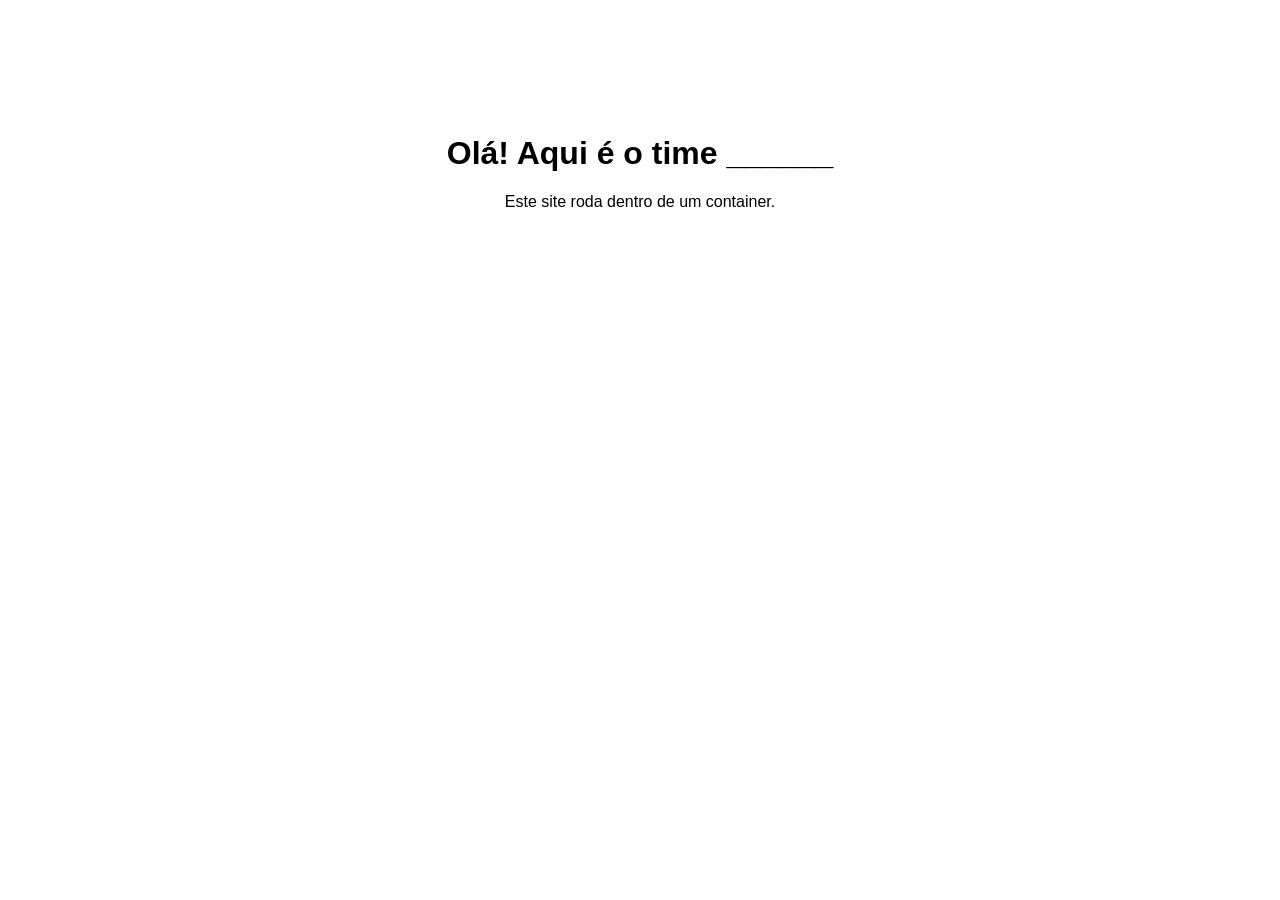
<file: pratica/composing/html/index.html>
<!DOCTYPE html>
<html lang="pt-BR">
<head>
  <meta charset="utf-8">
  <title>Meu site</title>
</head>
<body style="font-family: sans-serif; text-align: center; margin-top: 15vh;">
  <h1>Olá! Aqui é o time ______</h1>
  <p>Este site roda dentro de um container.</p>
</body>
</html>
</file>
